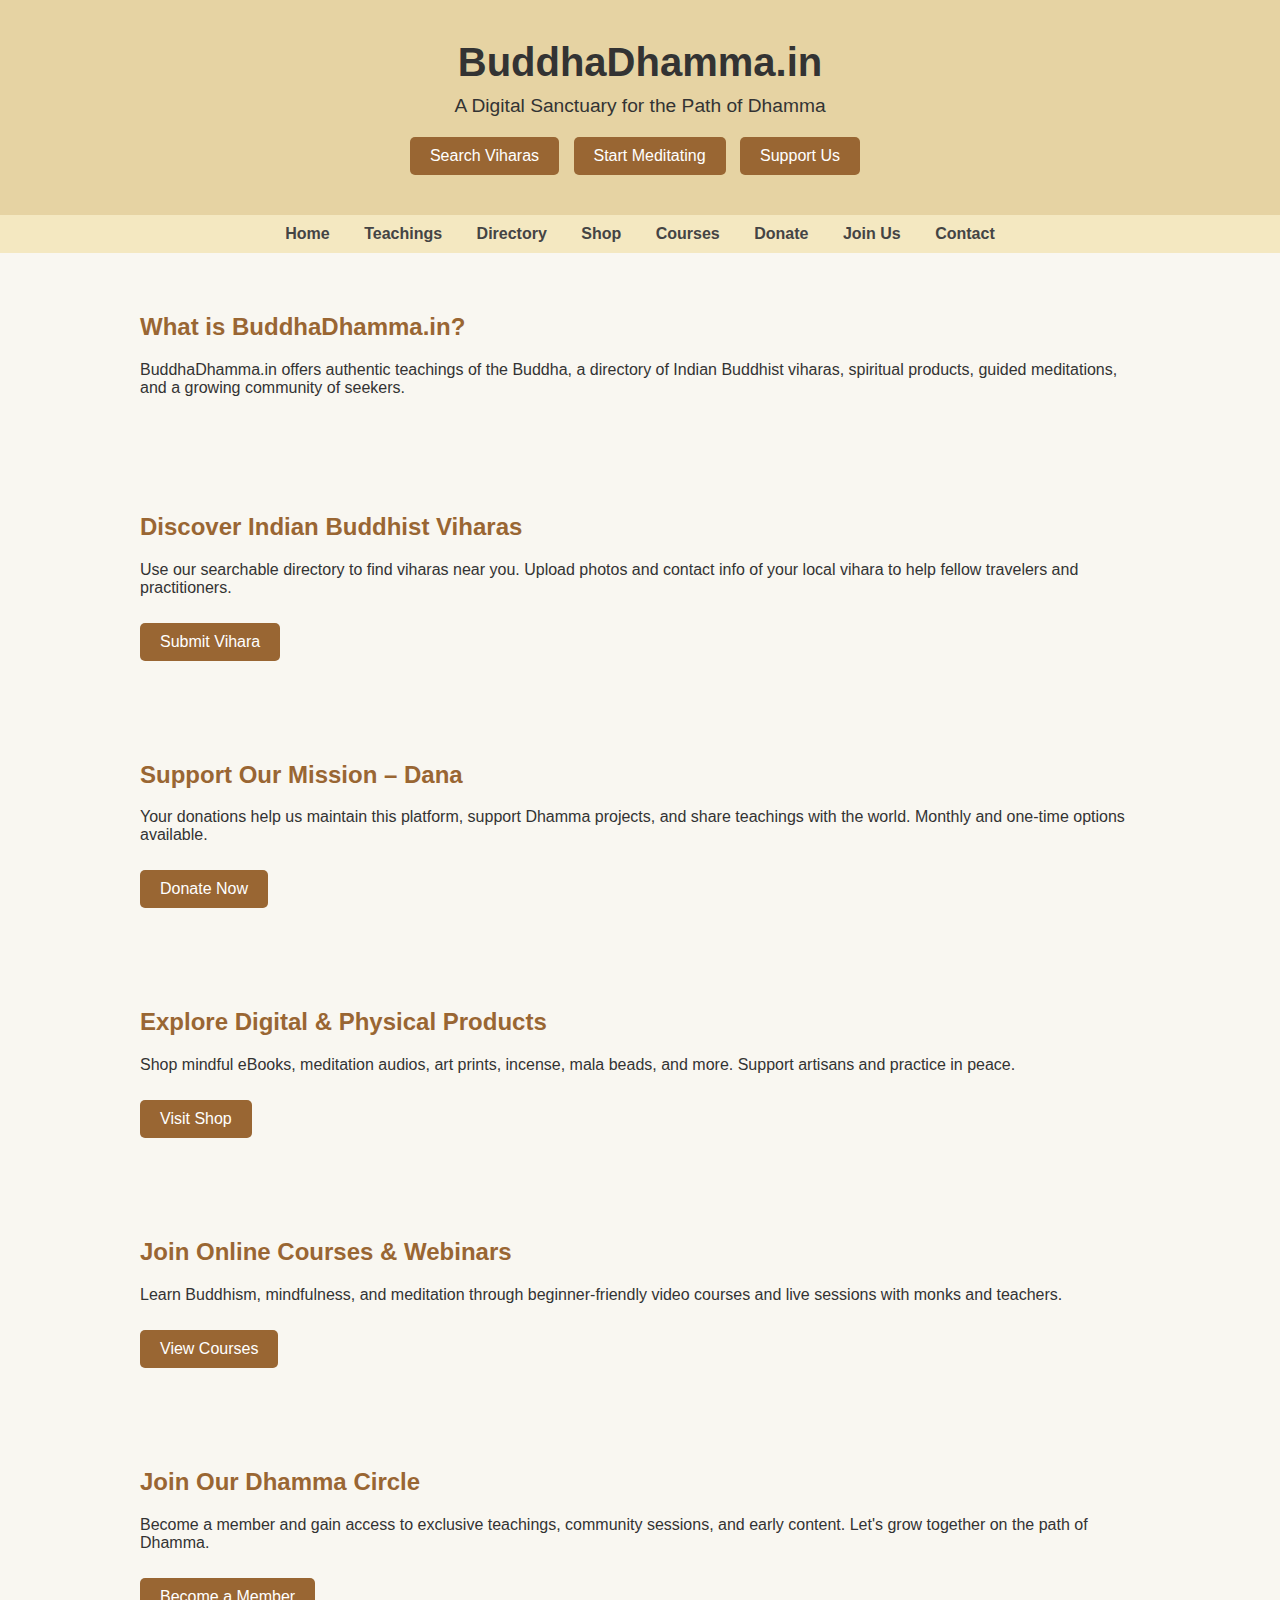
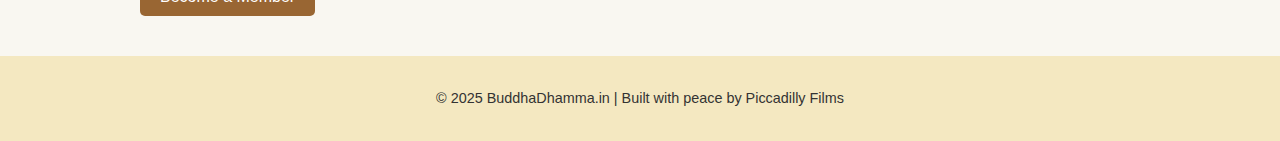
<file: index.html>
<!DOCTYPE html>
<html lang="en">
<head>
    <meta charset="UTF-8">
    <title>BuddhaDhamma.in – Home</title>
    <link rel="stylesheet" href="style.css">
</head>
<body>
<header>
    <h1>BuddhaDhamma.in</h1>
    <p>A Digital Sanctuary for the Path of Dhamma</p>
    <a class="button" href="#">Search Viharas</a>
    <a class="button" href="#">Start Meditating</a>
    <a class="button" href="#">Support Us</a>
</header>
<nav>
    <a href="#">Home</a>
    <a href="#">Teachings</a>
    <a href="#">Directory</a>
    <a href="#">Shop</a>
    <a href="#">Courses</a>
    <a href="#">Donate</a>
    <a href="#">Join Us</a>
    <a href="#">Contact</a>
</nav>
<section>
    <h2>What is BuddhaDhamma.in?</h2>
    <p>BuddhaDhamma.in offers authentic teachings of the Buddha, a directory of Indian Buddhist viharas, spiritual products, guided meditations, and a growing community of seekers.</p>
</section>
<section>
    <h2>Discover Indian Buddhist Viharas</h2>
    <p>Use our searchable directory to find viharas near you. Upload photos and contact info of your local vihara to help fellow travelers and practitioners.</p>
    <a class="button" href="#">Submit Vihara</a>
</section>
<section>
    <h2>Support Our Mission – Dana</h2>
    <p>Your donations help us maintain this platform, support Dhamma projects, and share teachings with the world. Monthly and one-time options available.</p>
    <a class="button" href="#">Donate Now</a>
</section>
<section>
    <h2>Explore Digital & Physical Products</h2>
    <p>Shop mindful eBooks, meditation audios, art prints, incense, mala beads, and more. Support artisans and practice in peace.</p>
    <a class="button" href="#">Visit Shop</a>
</section>
<section>
    <h2>Join Online Courses & Webinars</h2>
    <p>Learn Buddhism, mindfulness, and meditation through beginner-friendly video courses and live sessions with monks and teachers.</p>
    <a class="button" href="#">View Courses</a>
</section>
<section>
    <h2>Join Our Dhamma Circle</h2>
    <p>Become a member and gain access to exclusive teachings, community sessions, and early content. Let's grow together on the path of Dhamma.</p>
    <a class="button" href="#">Become a Member</a>
</section>
<footer>
    <p>© 2025 BuddhaDhamma.in | Built with peace by Piccadilly Films</p>
</footer>
</body>
</html>
</file>
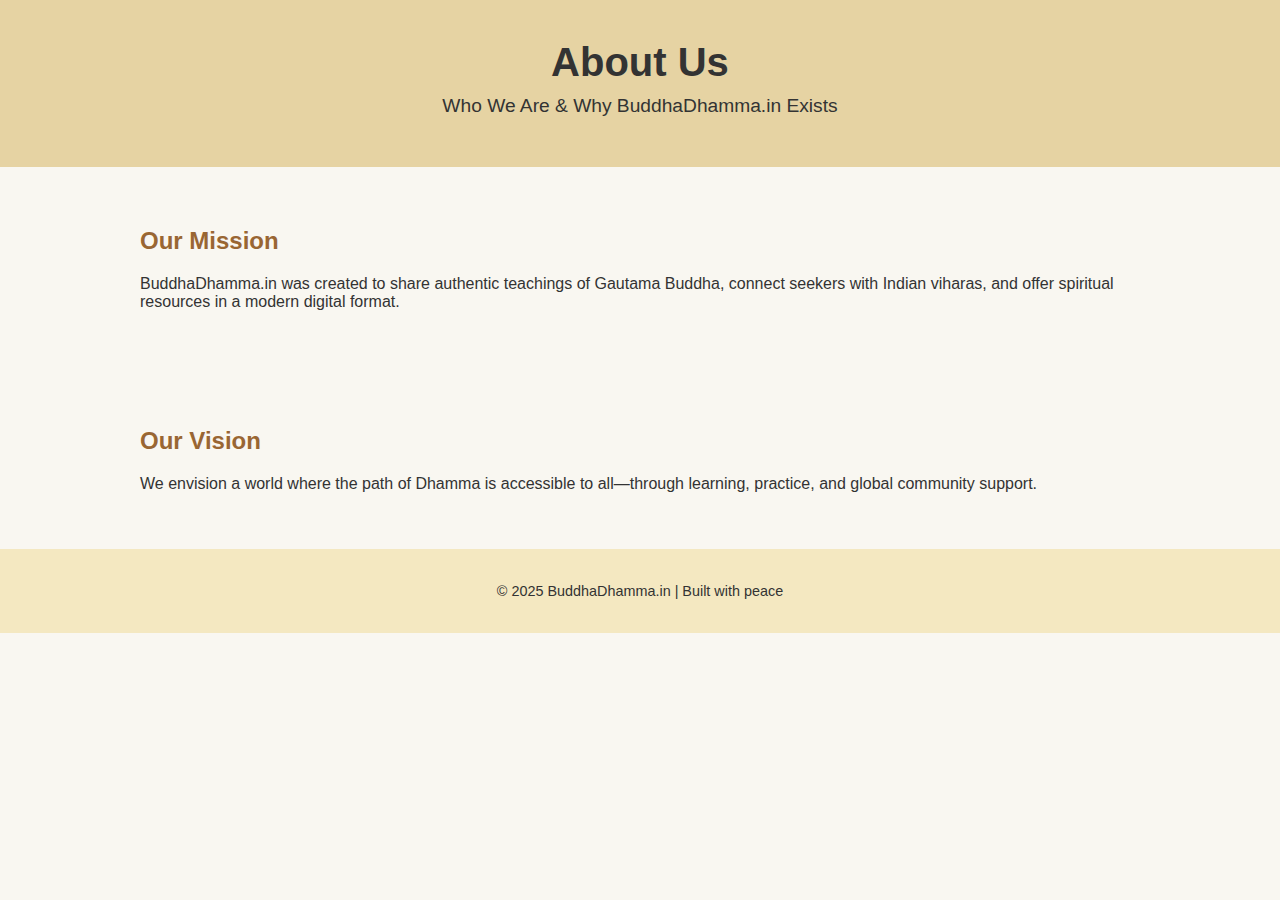
<file: about.html>
<!DOCTYPE html>
<html lang="en">
<head>
    <meta charset="UTF-8">
    <title>About – BuddhaDhamma.in</title>
    <link rel="stylesheet" href="style.css">
</head>
<body>
<header>
    <h1>About Us</h1>
    <p>Who We Are & Why BuddhaDhamma.in Exists</p>
</header>
<section>
    <h2>Our Mission</h2>
    <p>BuddhaDhamma.in was created to share authentic teachings of Gautama Buddha, connect seekers with Indian viharas, and offer spiritual resources in a modern digital format.</p>
</section>
<section>
    <h2>Our Vision</h2>
    <p>We envision a world where the path of Dhamma is accessible to all—through learning, practice, and global community support.</p>
</section>
<footer>
    <p>© 2025 BuddhaDhamma.in | Built with peace</p>
</footer>
</body>
</html>
</file>
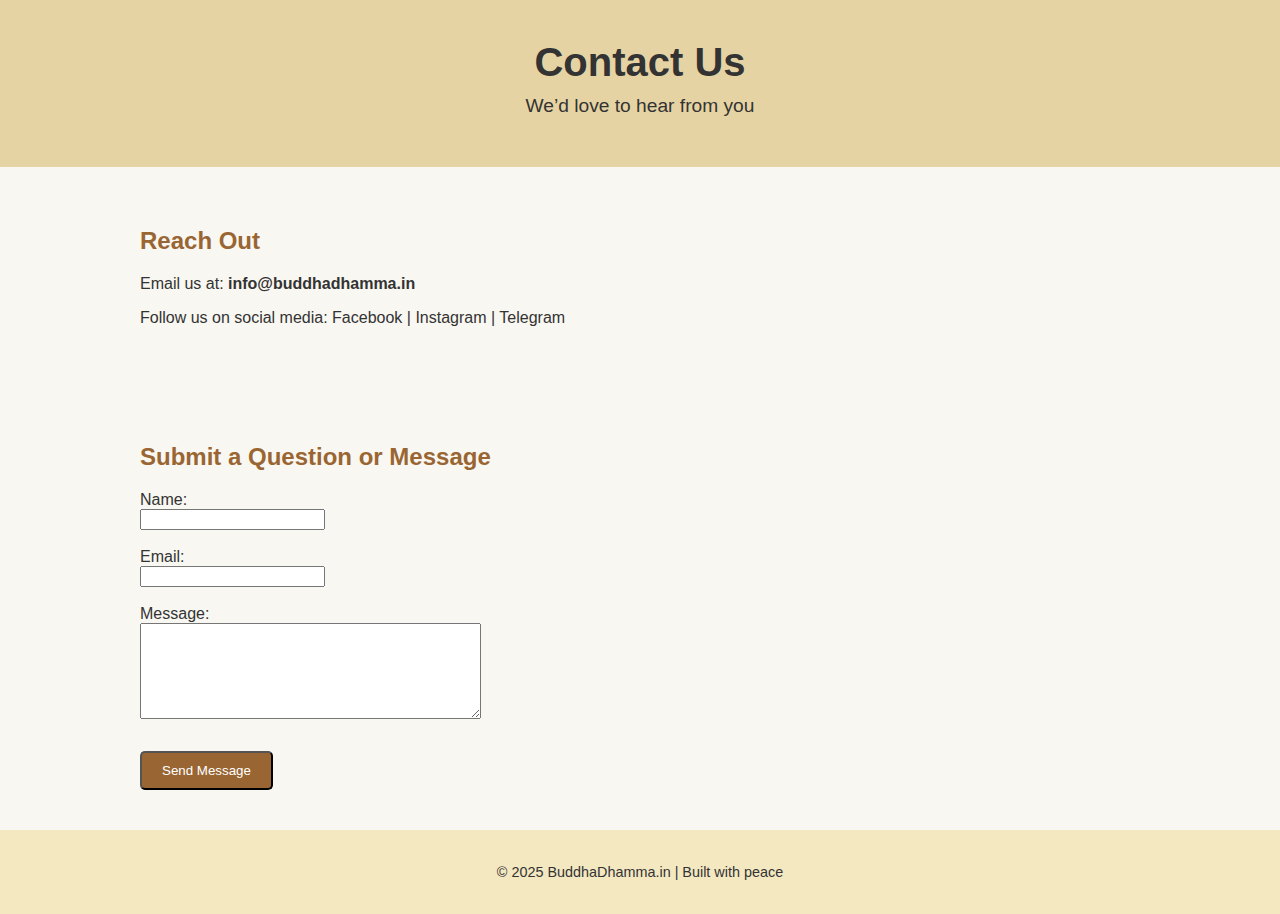
<file: contact.html>
<!DOCTYPE html>
<html lang="en">
<head>
    <meta charset="UTF-8">
    <title>Contact – BuddhaDhamma.in</title>
    <link rel="stylesheet" href="style.css">
</head>
<body>
<header>
    <h1>Contact Us</h1>
    <p>We’d love to hear from you</p>
</header>
<section>
    <h2>Reach Out</h2>
    <p>Email us at: <strong>info@buddhadhamma.in</strong></p>
    <p>Follow us on social media: Facebook | Instagram | Telegram</p>
</section>
<section>
    <h2>Submit a Question or Message</h2>
    <form>
        <label>Name:</label><br>
        <input type="text" name="name"><br><br>
        <label>Email:</label><br>
        <input type="email" name="email"><br><br>
        <label>Message:</label><br>
        <textarea name="message" rows="6" cols="40"></textarea><br><br>
        <button class="button" type="submit">Send Message</button>
    </form>
</section>
<footer>
    <p>© 2025 BuddhaDhamma.in | Built with peace</p>
</footer>
</body>
</html>
</file>
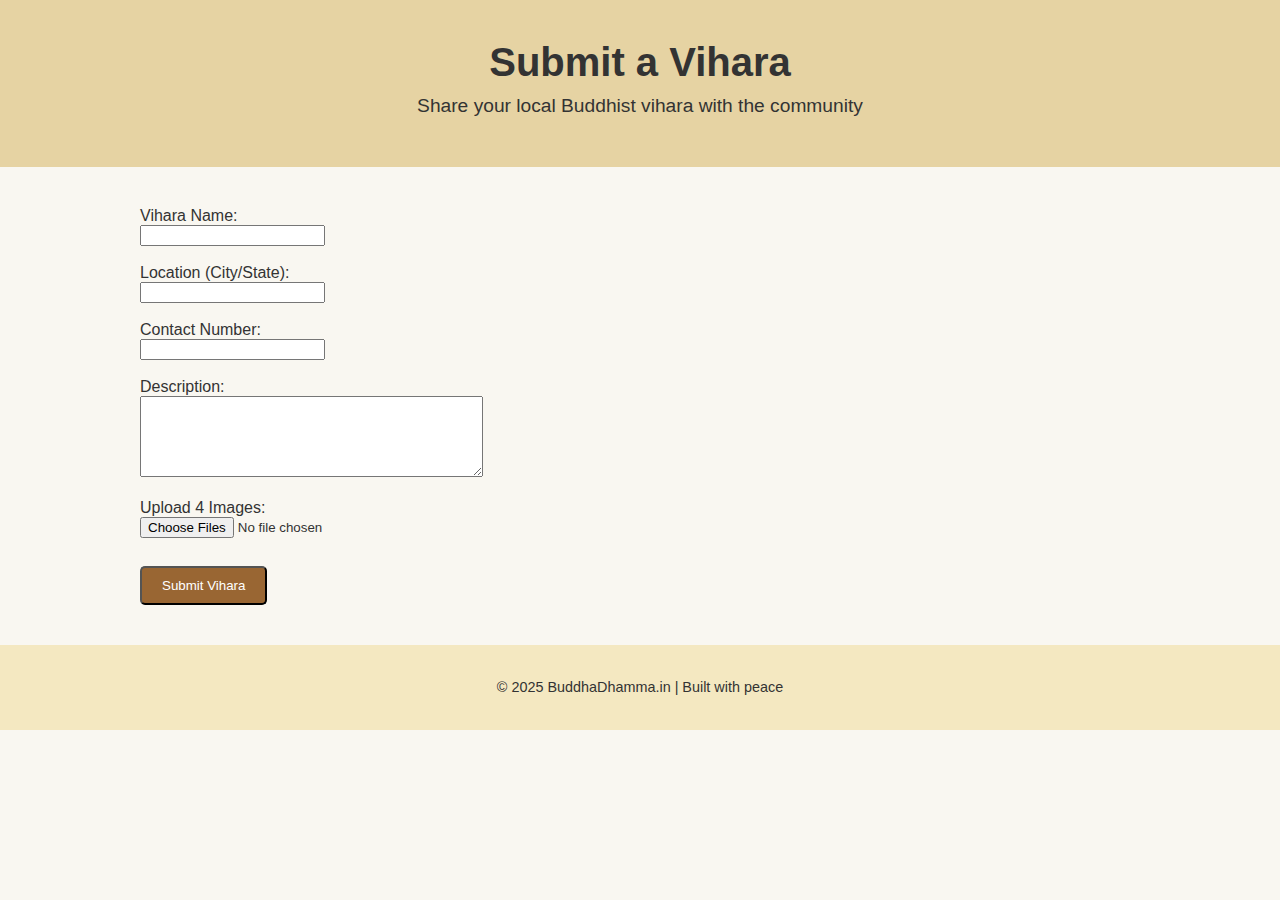
<file: submit-vihara.html>
<!DOCTYPE html>
<html lang="en">
<head>
    <meta charset="UTF-8">
    <title>Submit Vihara – BuddhaDhamma.in</title>
    <link rel="stylesheet" href="style.css">
</head>
<body>
<header>
    <h1>Submit a Vihara</h1>
    <p>Share your local Buddhist vihara with the community</p>
</header>
<section>
    <form>
        <label>Vihara Name:</label><br>
        <input type="text" name="vihara_name"><br><br>
        <label>Location (City/State):</label><br>
        <input type="text" name="location"><br><br>
        <label>Contact Number:</label><br>
        <input type="text" name="contact"><br><br>
        <label>Description:</label><br>
        <textarea name="description" rows="5" cols="40"></textarea><br><br>
        <label>Upload 4 Images:</label><br>
        <input type="file" name="photos" multiple><br><br>
        <button class="button" type="submit">Submit Vihara</button>
    </form>
</section>
<footer>
    <p>© 2025 BuddhaDhamma.in | Built with peace</p>
</footer>
</body>
</html>
</file>
<file: style.css>
body { font-family: Arial, sans-serif; margin: 0; padding: 0; background: #f9f7f1; color: #333; }
header { background: #e6d3a3; padding: 40px 20px; text-align: center; }
header h1 { margin: 0; font-size: 2.5em; }
header p { font-size: 1.2em; margin: 10px 0; }
nav { background: #f4e8c1; padding: 10px; text-align: center; }
nav a { margin: 0 15px; text-decoration: none; color: #444; font-weight: bold; }
section { padding: 40px 20px; max-width: 1000px; margin: auto; }
section h2 { color: #996633; }
.button { display: inline-block; margin: 10px 10px 0 0; padding: 10px 20px; background: #996633; color: #fff; text-decoration: none; border-radius: 5px; }
footer { background: #f4e8c1; text-align: center; padding: 20px; font-size: 0.9em; }
</file>
